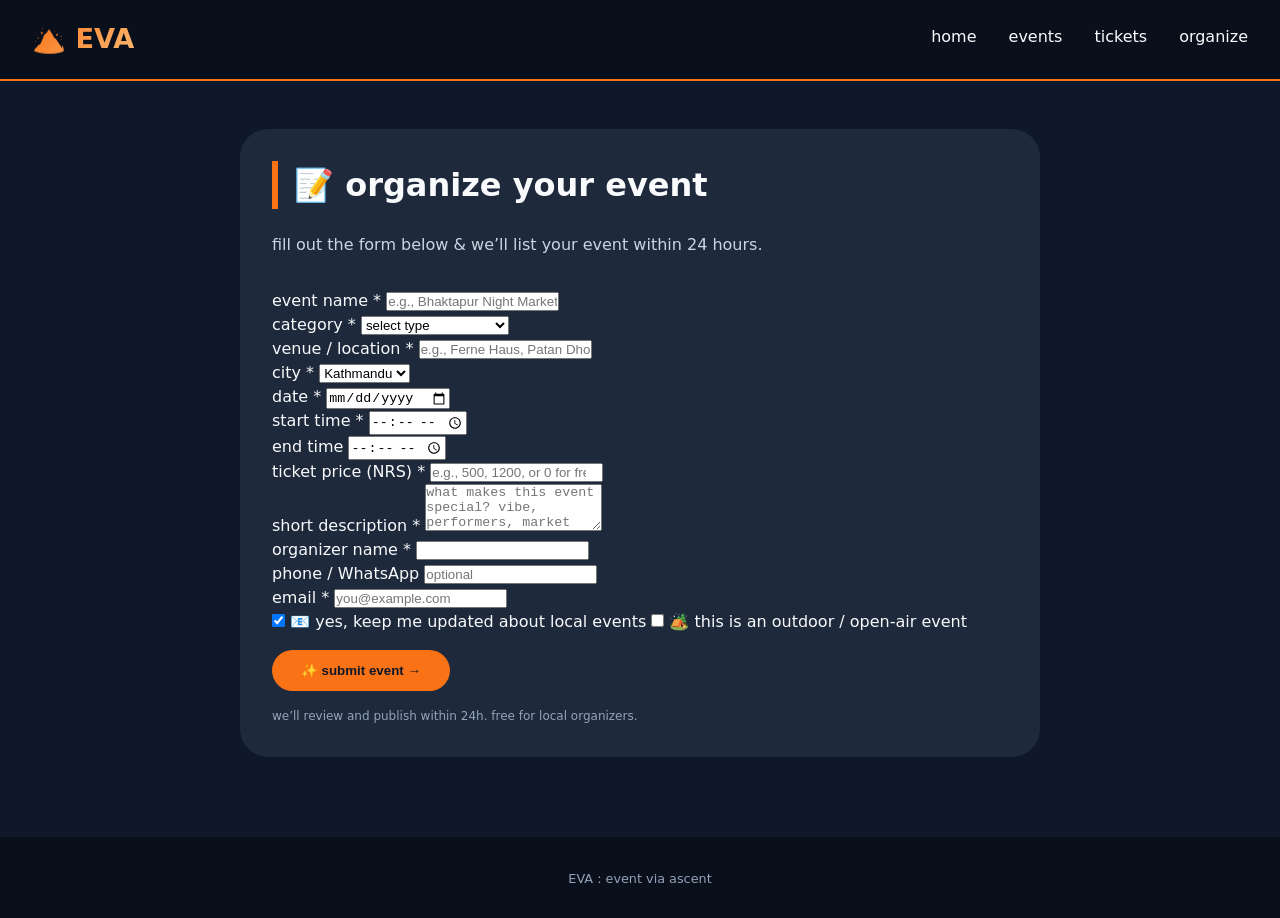
<file: organize.html>
<html >
<head>
   
    <title>Organize</title>
    <link rel="stylesheet" href="style.css">
</head>
<body>
    <nav class="navbar">
        <div class="logo">🏔️ EVA</div>
        <div class="nav-links">
            <a href="index.html">home</a>
            <a href="events.html">events</a>
            <a href="tickets.html">tickets</a>
            <a href="organize.html">organize</a>
        </div>
    </nav>

    <div class="section">
        <div class="card" style="max-width: 800px; margin: 0 auto; padding: 2rem;">
            <h2 class="section-title" style="border-left-color: #f97316; margin-bottom: 1.5rem;">📝 organize your event</h2>
            <p style="margin-bottom: 2rem; color: #cbd5e1;">fill out the form below & we’ll list your event within 24 hours.</p>

            <form action="#" method="POST" class="event-form">
                <!-- event name -->
                <div class="form-group">
                    <label>event name *</label>
                    <input type="text" name="event_name" placeholder="e.g., Bhaktapur Night Market" required>
                </div>

                <!-- category dropdown -->
                <div class="form-group">
                    <label>category *</label>
                    <select name="category" required>
                        <option value="">select type</option>
                        <option>🎸 live gig / concert</option>
                        <option>🛍️ market / pop-up</option>
                        <option>✋ workshop / class</option>
                        <option>🎭 cultural / festival</option>
                        <option>📖 talk / poetry / zine</option>
                    </select>
                </div>

                <!-- location + city (inline) -->
                <div class="inline-row">
                    <div class="form-group" style="flex:2;">
                        <label>venue / location *</label>
                        <input type="text" name="venue" placeholder="e.g., Ferne Haus, Patan Dhoka" required>
                    </div>
                    <div class="form-group" style="flex:1;">
                        <label>city *</label>
                        <select name="city" required>
                            <option>Kathmandu</option>
                            <option>Lalitpur</option>
                            <option>Bhaktapur</option>
                            <option>Pokhara</option>
                            <option>Biratnagar</option>
                            <option>Other</option>
                        </select>
                    </div>
                </div>

                <!-- date + time inline -->
                <div class="inline-row">
                    <div class="form-group" style="flex:1;">
                        <label>date *</label>
                        <input type="date" name="date" required>
                    </div>
                    <div class="form-group" style="flex:1;">
                        <label>start time *</label>
                        <input type="time" name="start_time" required>
                    </div>
                    <div class="form-group" style="flex:1;">
                        <label>end time</label>
                        <input type="time" name="end_time">
                    </div>
                </div>

                <!-- price in NRS -->
                <div class="form-group">
                    <label>ticket price (NRS) *</label>
                    <input type="number" name="price_nrs" placeholder="e.g., 500, 1200, or 0 for free" required>
                </div>

                <!-- short description -->
                <div class="form-group">
                    <label>short description *</label>
                    <textarea name="description" rows="3" placeholder="what makes this event special? vibe, performers, market stalls..." required></textarea>
                </div>

                <!-- contact info -->
                <div class="inline-row">
                    <div class="form-group" style="flex:1;">
                        <label>organizer name *</label>
                        <input type="text" name="organizer" required>
                    </div>
                    <div class="form-group" style="flex:1;">
                        <label>phone / WhatsApp</label>
                        <input type="tel" name="phone" placeholder="optional">
                    </div>
                </div>

                <div class="form-group">
                    <label>email *</label>
                    <input type="email" name="email" placeholder="you@example.com" required>
                </div>

                <!-- checkbox: add to newsletter + venue type -->
                <div class="checkbox-group">
                    <label class="checkbox-label">
                        <input type="checkbox" name="newsletter" checked> 📧 yes, keep me updated about local events
                    </label>
                    <label class="checkbox-label">
                        <input type="checkbox" name="indoor_outdoor"> 🏕️ this is an outdoor / open-air event
                    </label>
                </div>

                <!-- submit button (uses your existing btn class) -->
                <div style="margin-top: 1rem;">
                    <button type="submit" class="btn">✨ submit event →</button>
                    <p style="font-size: 0.75rem; margin-top: 1rem; color: #94a3b8;">we’ll review and publish within 24h. free for local organizers.</p>
                </div>
            </form>
        </div>
    </div>

    <footer>EVA : event via ascent </footer>
</body>
</html>
</file>
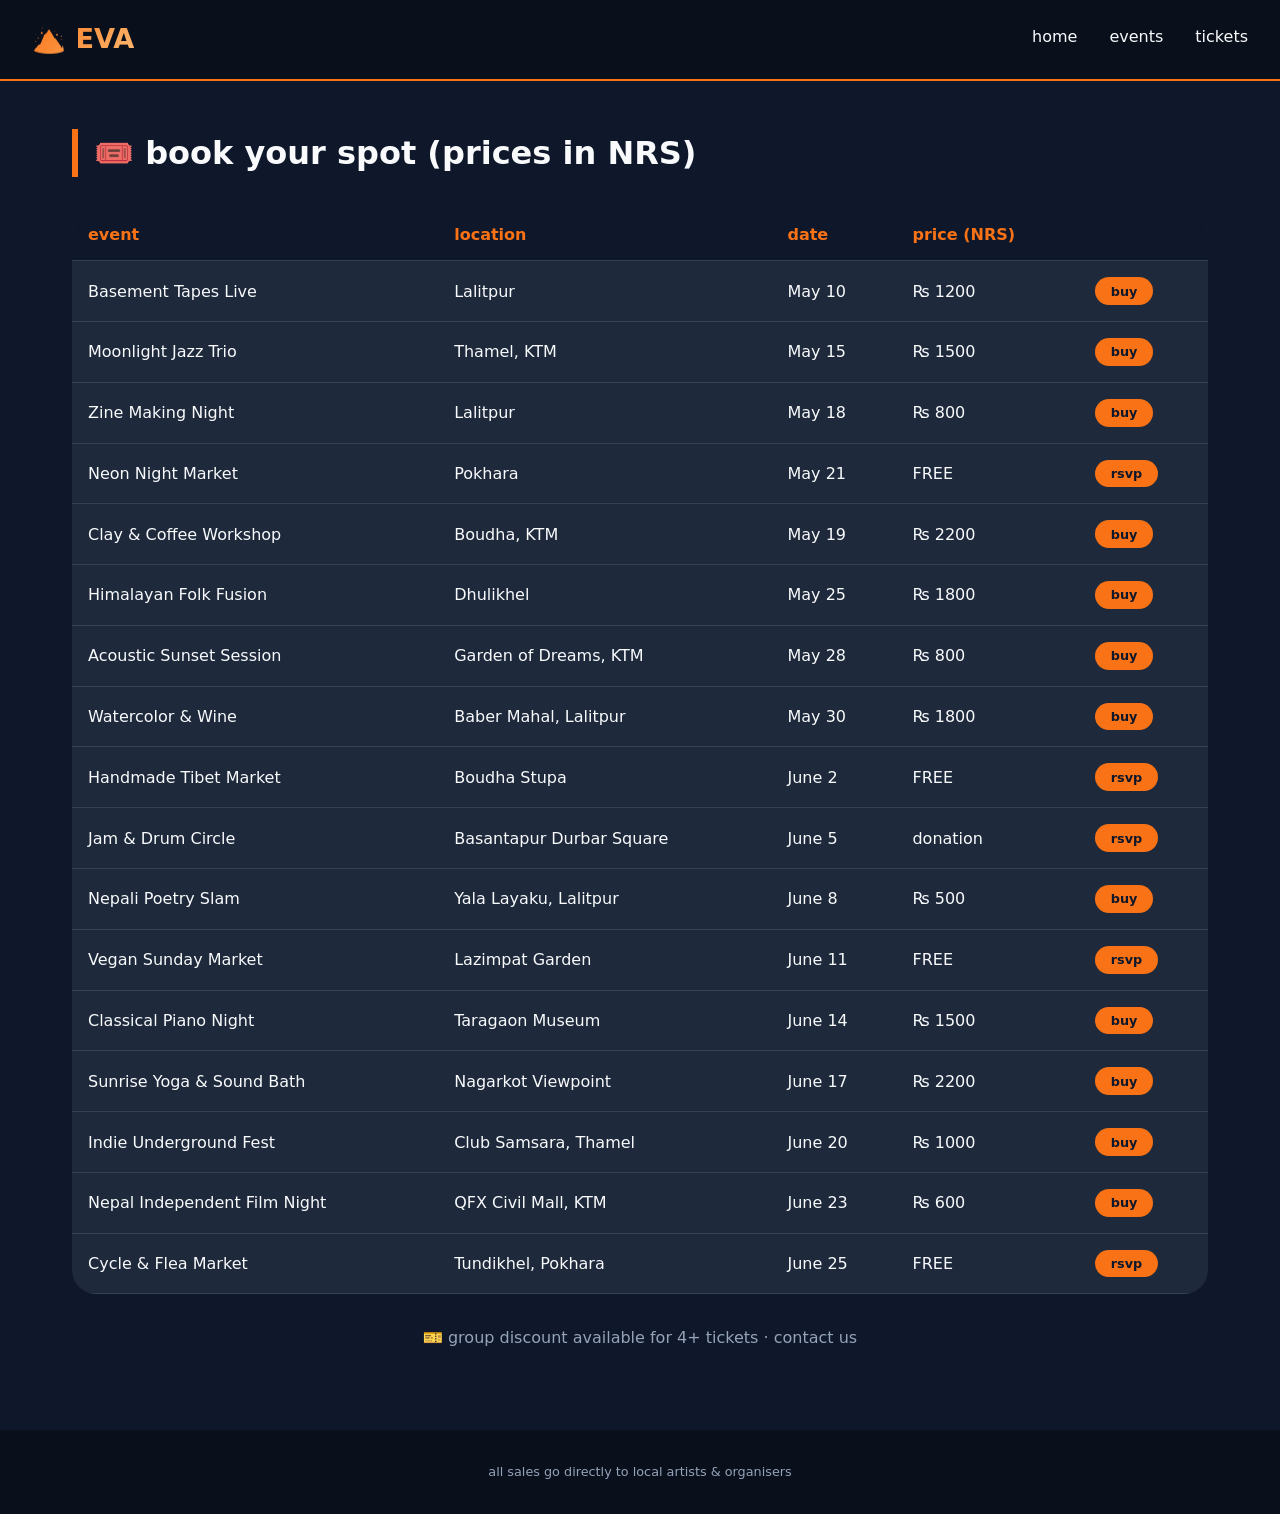
<file: tickets.html>
<html >
<head>
       <title>tickets </title>
    <link rel="stylesheet" href="style.css">
</head>
<body>
    <nav class="navbar">
        <div class="logo">🏔️ EVA</div>
        <div class="nav-links">
            <a href="index.html">home</a>
            <a href="events.html">events</a>
            <a href="tickets.html">tickets</a>
        </div>
    </nav>

    <div class="section">
        <h2 class="section-title">🎟️ book your spot (prices in NRS)</h2>
        <table class="ticket-table">
            <thead>
                <tr><th>event</th><th>location</th><th>date</th><th>price (NRS)</th><th></th></tr>
            </thead>
            <tbody>
                <tr><td>Basement Tapes Live</td><td>Lalitpur</td><td>May 10</td><td>₨ 1200</td><td><a href="#" class="btn-small">buy</a></td></tr>
                <tr><td>Moonlight Jazz Trio</td><td>Thamel, KTM</td><td>May 15</td><td>₨ 1500</td><td><a href="#" class="btn-small">buy</a></td></tr>
                <tr><td>Zine Making Night</td><td>Lalitpur</td><td>May 18</td><td>₨ 800</td><td><a href="#" class="btn-small">buy</a></td></tr>
                <tr><td>Neon Night Market</td><td>Pokhara</td><td>May 21</td><td>FREE</td><td><a href="#" class="btn-small">rsvp</a></td></tr>
                <tr><td>Clay & Coffee Workshop</td><td>Boudha, KTM</td><td>May 19</td><td>₨ 2200</td><td><a href="#" class="btn-small">buy</a></td></tr>
                <tr><td>Himalayan Folk Fusion</td><td>Dhulikhel</td><td>May 25</td><td>₨ 1800</td><td><a href="#" class="btn-small">buy</a></td></tr>
            
<tr>
    <td>Acoustic Sunset Session</td>
    <td>Garden of Dreams, KTM</td>
    <td>May 28</td>
    <td>₨ 800</td>
    <td><a href="#" class="btn-small">buy</a></td>
</tr>
<tr>
    <td>Watercolor & Wine</td>
    <td>Baber Mahal, Lalitpur</td>
    <td>May 30</td>
    <td>₨ 1800</td>
    <td><a href="#" class="btn-small">buy</a></td>
</tr>
<tr>
    <td>Handmade Tibet Market</td>
    <td>Boudha Stupa</td>
    <td>June 2</td>
    <td>FREE</td>
    <td><a href="#" class="btn-small">rsvp</a></td>
</tr>
<tr>
    <td>Jam & Drum Circle</td>
    <td>Basantapur Durbar Square</td>
    <td>June 5</td>
    <td>donation</td>
    <td><a href="#" class="btn-small">rsvp</a></td>
</tr>
<tr>
    <td>Nepali Poetry Slam</td>
    <td>Yala Layaku, Lalitpur</td>
    <td>June 8</td>
    <td>₨ 500</td>
    <td><a href="#" class="btn-small">buy</a></td>
</tr>
<tr>
    <td>Vegan Sunday Market</td>
    <td>Lazimpat Garden</td>
    <td>June 11</td>
    <td>FREE</td>
    <td><a href="#" class="btn-small">rsvp</a></td>
</tr>
<tr>
    <td>Classical Piano Night</td>
    <td>Taragaon Museum</td>
    <td>June 14</td>
    <td>₨ 1500</td>
    <td><a href="#" class="btn-small">buy</a></td>
</tr>
<tr>
    <td>Sunrise Yoga & Sound Bath</td>
    <td>Nagarkot Viewpoint</td>
    <td>June 17</td>
    <td>₨ 2200</td>
    <td><a href="#" class="btn-small">buy</a></td>
</tr>
<tr>
    <td>Indie Underground Fest</td>
    <td>Club Samsara, Thamel</td>
    <td>June 20</td>
    <td>₨ 1000</td>
    <td><a href="#" class="btn-small">buy</a></td>
</tr>
<tr>
    <td>Nepal Independent Film Night</td>
    <td>QFX Civil Mall, KTM</td>
    <td>June 23</td>
    <td>₨ 600</td>
    <td><a href="#" class="btn-small">buy</a></td>
</tr>
<tr>
    <td>Cycle & Flea Market</td>
    <td>Tundikhel, Pokhara</td>
    <td>June 25</td>
    <td>FREE</td>
    <td><a href="#" class="btn-small">rsvp</a></td>
</tr>
</tbody>
        </table>
        <p style="margin-top: 2rem; text-align: center; color: #94a3b8;">🎫 group discount available for 4+ tickets · contact us</p>
    </div>


    <footer>all sales go directly to local artists & organisers</footer>
</body>
</html>
</file>
<file: style.css>
/* style.css - Local Events Hub Nepal */
* {
    margin: 0;
    padding: 0;
    box-sizing: border-box;
}

body {
    background-color: #0f172a;
    font-family: 'Inter', system-ui, -apple-system, 'Segoe UI', sans-serif;
    color: #f8fafc;
    line-height: 1.5;
}

.navbar {
    background: #0a0f1c;
    padding: 1.2rem 2rem;
    display: flex;
    flex-wrap: wrap;
    justify-content: space-between;
    align-items: center;
    border-bottom: 2px solid #f97316;
}

.logo {
    font-size: 1.7rem;
    font-weight: 800;
    background: linear-gradient(135deg, #f97316, #fdba74);
    -webkit-background-clip: text;
    background-clip: text;
    color: transparent;
}

.nav-links {
    display: flex;
    gap: 2rem;
}

.nav-links a {
    color: #f8fafc;
    text-decoration: none;
    font-weight: 500;
    transition: 0.2s;
    border-bottom: 2px solid transparent;
    padding-bottom: 4px;
}

.nav-links a:hover {
    border-bottom-color: #f97316;
    color: #f97316;
}

.hero {
    background: radial-gradient(circle at 20% 30%, #1e293b, #0f172a);
    padding: 4rem 2rem;
    text-align: center;
}

.hero h1 {
    font-size: 3rem;
    margin-bottom: 1rem;
}

.hero p {
    font-size: 1.2rem;
    max-width: 700px;
    margin: 0 auto 2rem auto;
    color: #cbd5e1;
}

.btn {
    background: #f97316;
    color: #0f172a;
    padding: 0.8rem 1.8rem;
    border: none;
    border-radius: 60px;
    font-weight: bold;
    text-decoration: none;
    display: inline-block;
    transition: 0.2s;
    cursor: pointer;
}

.btn:hover {
    background: #fdba74;
    transform: scale(0.97);
}

.section {
    padding: 3rem 2rem;
    max-width: 1200px;
    margin: 0 auto;
}

.section-title {
    font-size: 2rem;
    margin-bottom: 2rem;
    border-left: 6px solid #f97316;
    padding-left: 1rem;
}

.card-grid {
    display: grid;
    grid-template-columns: repeat(auto-fit, minmax(1188px, 1fr));
    gap: 2rem;
}

.card {
    background: #1e293b;
    border-radius: 28px;
    overflow: hidden;
    transition: 0.2s;
}

.card:hover {
    transform: translateY(-6px);
    box-shadow: 0 15px 30px rgba(0,0,0,0.5);
}

.card img {
    width: 100%;
    height: 190px;
    object-fit: cover;
}

.card-content {
    padding: 1.5rem;
}

.card h3 {
    font-size: 1.4rem;
    margin-bottom: 0.5rem;
}

.tag {
    display: inline-block;
    background: #f9731630;
    color: #fdba74;
    border-radius: 40px;
    padding: 0.2rem 0.8rem;
    font-size: 0.75rem;
    margin-top: 0.6rem;
}

.ticket-table {
    width: 100%;
    border-collapse: collapse;
    background: #1e293b;
    border-radius: 24px;
    overflow: hidden;
}

.ticket-table th, .ticket-table td {
    padding: 1rem;
    text-align: left;
    border-bottom: 1px solid #334155;
}

.ticket-table th {
    background: #0f172a;
    color: #f97316;
}

.btn-small {
    background: #f97316;
    color: #0f172a;
    padding: 0.4rem 1rem;
    border-radius: 30px;
    text-decoration: none;
    font-size: 0.8rem;
    font-weight: bold;
    display: inline-block;
}

footer {
    background: #0a0f1c;
    text-align: center;
    padding: 2rem;
    margin-top: 2rem;
    font-size: 0.8rem;
    color: #94a3b8;
}
</file>
